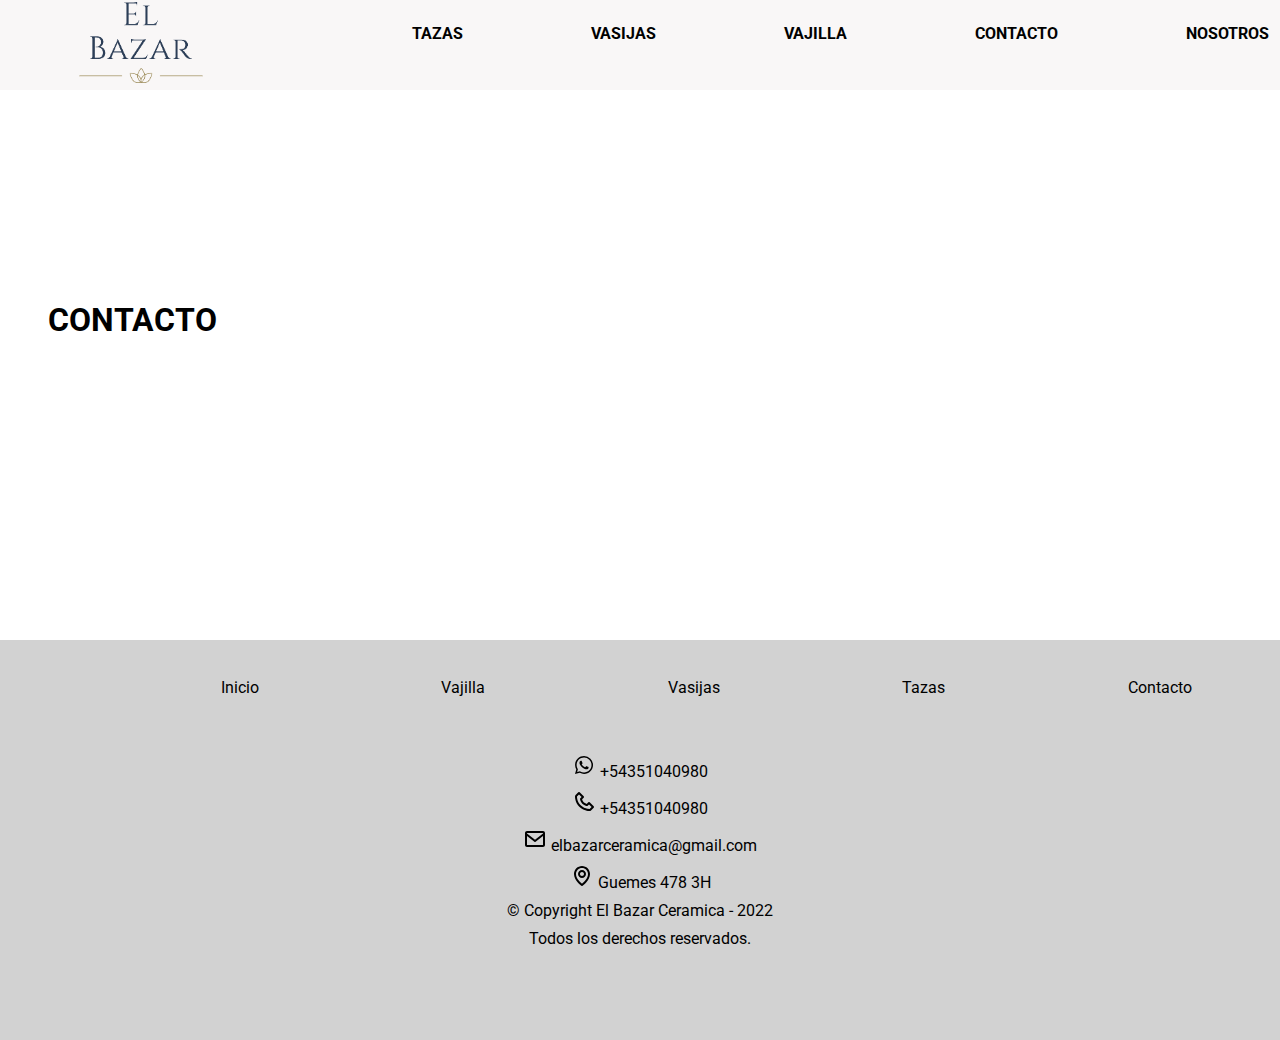
<file: contacto.html>
<!DOCTYPE html>
<html lang="es">
<head>
    <meta charset="UTF-8">
    <meta http-equiv="X-UA-Compatible" content="IE=edge">
    <meta name="description" content="width=device-width, initial-scale=1.0">
    <title>EL BAZAR CERAMICA</title>

    <!-- ENLACES -->
    <!-- Estilos CSS -->
    <link rel="stylesheet" href="./estilos/main.css">
    <link rel="stylesheet" href="./estilos/index.css">
    <!-- Fuentes -->
    <link href="https://fonts.googleapis.com/css2?family=Roboto:wght@100&display=swap" rel="stylesheet">
    <link href="https://fonts.googleapis.com/css2?family=Cinzel&display=swap" rel="stylesheet">
    <!-- Bootstrap -->
    

</head>
<body>    
    <!-- BARRA DE NAVEGACION -->
    <header>        
        <nav>
            <ul class="nav__contenedor">
                <a href="./index.html"><img src="./images/logochico.png" alt="logo el bazar" class="nav__img--size"></a>                
                <li><a href="./tazas.html">TAZAS</a></li>
                <li><a href="./vasijas.html">VASIJAS</a></li>
                <li><a href="./vajilla.html">VAJILLA</a></li>                
                <li><a href="./contacto.html">CONTACTO</a></li>
                <li><a href="./nosotros.html">NOSOTROS</a></li>
            </ul>            
        </nav>
    </header>

    <!-- MAIN -->

    <main>

    

        <section class="contenedor--descuentos">
            <h1>CONTACTO</h1>
            
        </section>
    

    </main>

    <!-- FOOTER -->

    <footer class="footer--contenedor">

    <!-- Links -->

        <div class="footer--div">
            <a href="./index.html" class="footer--div">Inicio</a>
            <a href="./vajilla" class="footer--div">Vajilla</a>
            <a href="./vasijas.html" class="footer--div">Vasijas<iv>
            <a href="./tazas.html" class="footer--div">Tazas</a>
            <a href="./contacto.html" class="footer--div">Contacto</a>
            <a href="./nosotros.html" class="footer--div"></a>
        </div>
            
        
        

    <!-- Contacto -->
        
            <div class="footer--links"><img src="./images/bxl-whatsapp.svg" alt="whatsapp"> +54351040980</div>
            <div class="footer--links"><img src="./images/bx-phone.svg" alt="telefono"> +54351040980</div>            
            <div class="footer--links"><img src="./images/bx-envelope.svg" alt="correo electronico"> elbazarceramica@gmail.com</div>            
            <div class="footer--links"><img src="./images/bx-map.svg" alt="localizacion"> Guemes 478 3H</div>
        

    <!-- Copyright -->
        
            <div class="footer--links">© Copyright El Bazar Ceramica - 2022</div>
            <div class="footer--links">Todos los derechos reservados.</div>
        
            

    </footer>
    

</body>
</html>
</file>
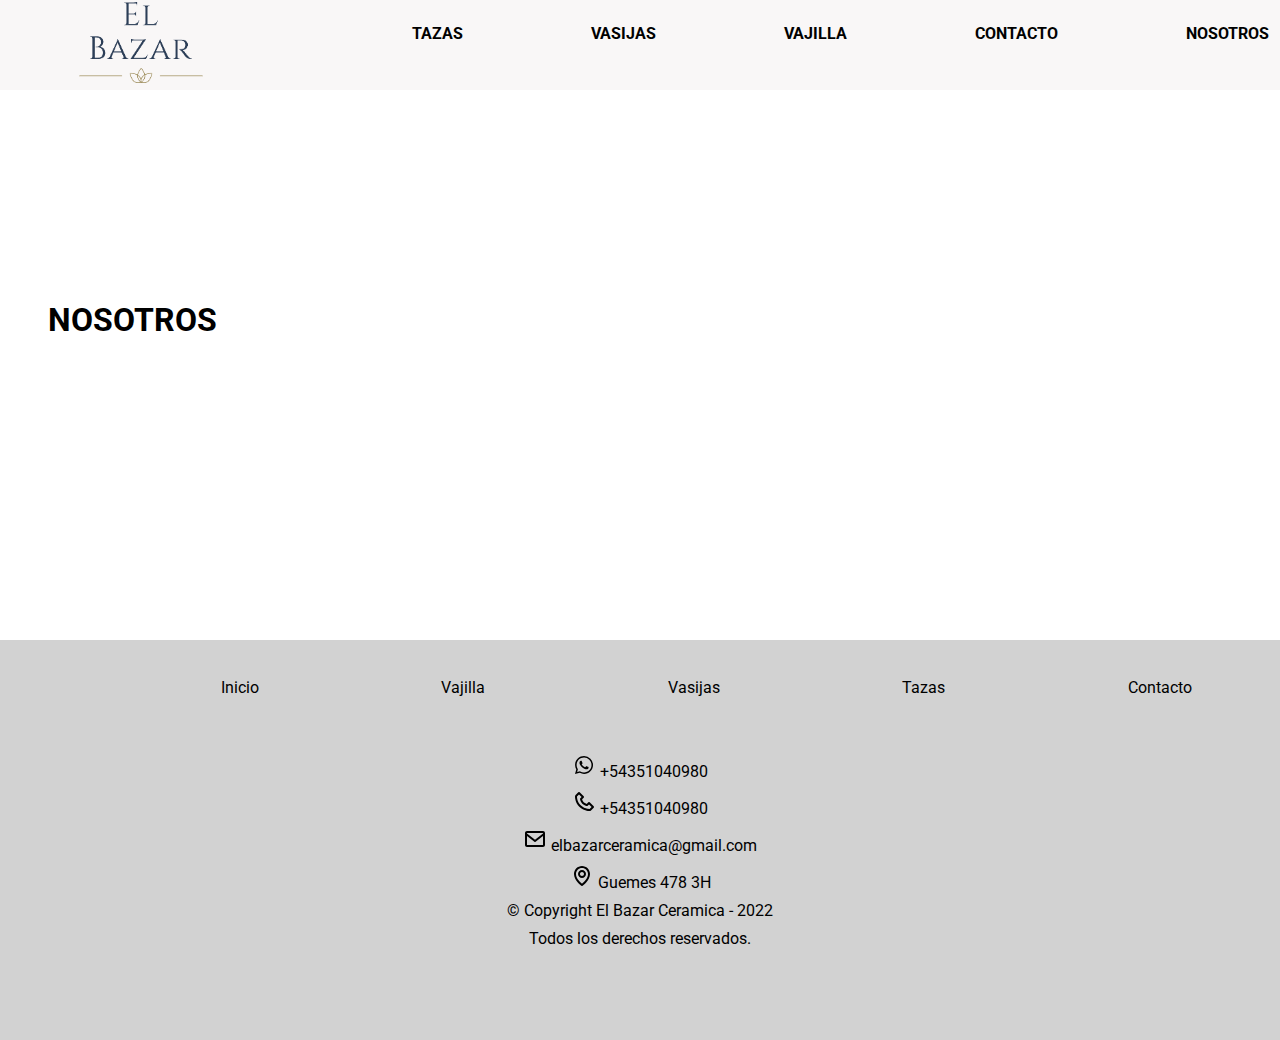
<file: nosotros.html>
<!DOCTYPE html>
<html lang="es">
<head>
    <meta charset="UTF-8">
    <meta http-equiv="X-UA-Compatible" content="IE=edge">
    <meta name="description" content="width=device-width, initial-scale=1.0">
    <title>EL BAZAR CERAMICA</title>

    <!-- ENLACES -->
    <!-- Estilos CSS -->
    <link rel="stylesheet" href="./estilos/main.css">
    <link rel="stylesheet" href="./estilos/index.css">
    <!-- Fuentes -->
    <link href="https://fonts.googleapis.com/css2?family=Roboto:wght@100&display=swap" rel="stylesheet">
    <link href="https://fonts.googleapis.com/css2?family=Cinzel&display=swap" rel="stylesheet">
    <!-- Bootstrap -->
    

</head>
<body>    
    <!-- BARRA DE NAVEGACION -->
    <header>        
        <nav>
            <ul class="nav__contenedor">
                <a href="./index.html"><img src="./images/logochico.png" alt="logo el bazar" class="nav__img--size"></a>                
                <li><a href="./tazas.html">TAZAS</a></li>
                <li><a href="./vasijas.html">VASIJAS</a></li>
                <li><a href="./vajilla.html">VAJILLA</a></li>                
                <li><a href="./contacto.html">CONTACTO</a></li>
                <li><a href="./nosotros.html">NOSOTROS</a></li>
            </ul>            
        </nav>
    </header>

    <!-- MAIN -->

    <main>

        <section class="contenedor--descuentos">
            <h1>NOSOTROS</h1>
            
        </section>
    

    </main>

    <!-- FOOTER -->

    <footer class="footer--contenedor">

    <!-- Links -->

        <div class="footer--div">
            <a href="./index.html" class="footer--div">Inicio</a>
            <a href="./vajilla" class="footer--div">Vajilla</a>
            <a href="./vasijas.html" class="footer--div">Vasijas<iv>
            <a href="./tazas.html" class="footer--div">Tazas</a>
            <a href="./contacto.html" class="footer--div">Contacto</a>
            <a href="./nosotros.html" class="footer--div"></a>
        </div>
            
        
        

    <!-- Contacto -->
        
            <div class="footer--links"><img src="./images/bxl-whatsapp.svg" alt="whatsapp"> +54351040980</div>
            <div class="footer--links"><img src="./images/bx-phone.svg" alt="telefono"> +54351040980</div>            
            <div class="footer--links"><img src="./images/bx-envelope.svg" alt="correo electronico"> elbazarceramica@gmail.com</div>            
            <div class="footer--links"><img src="./images/bx-map.svg" alt="localizacion"> Guemes 478 3H</div>
        

    <!-- Copyright -->
        
            <div class="footer--links">© Copyright El Bazar Ceramica - 2022</div>
            <div class="footer--links">Todos los derechos reservados.</div>
        
            

    </footer>
    

</body>
</html>
</file>
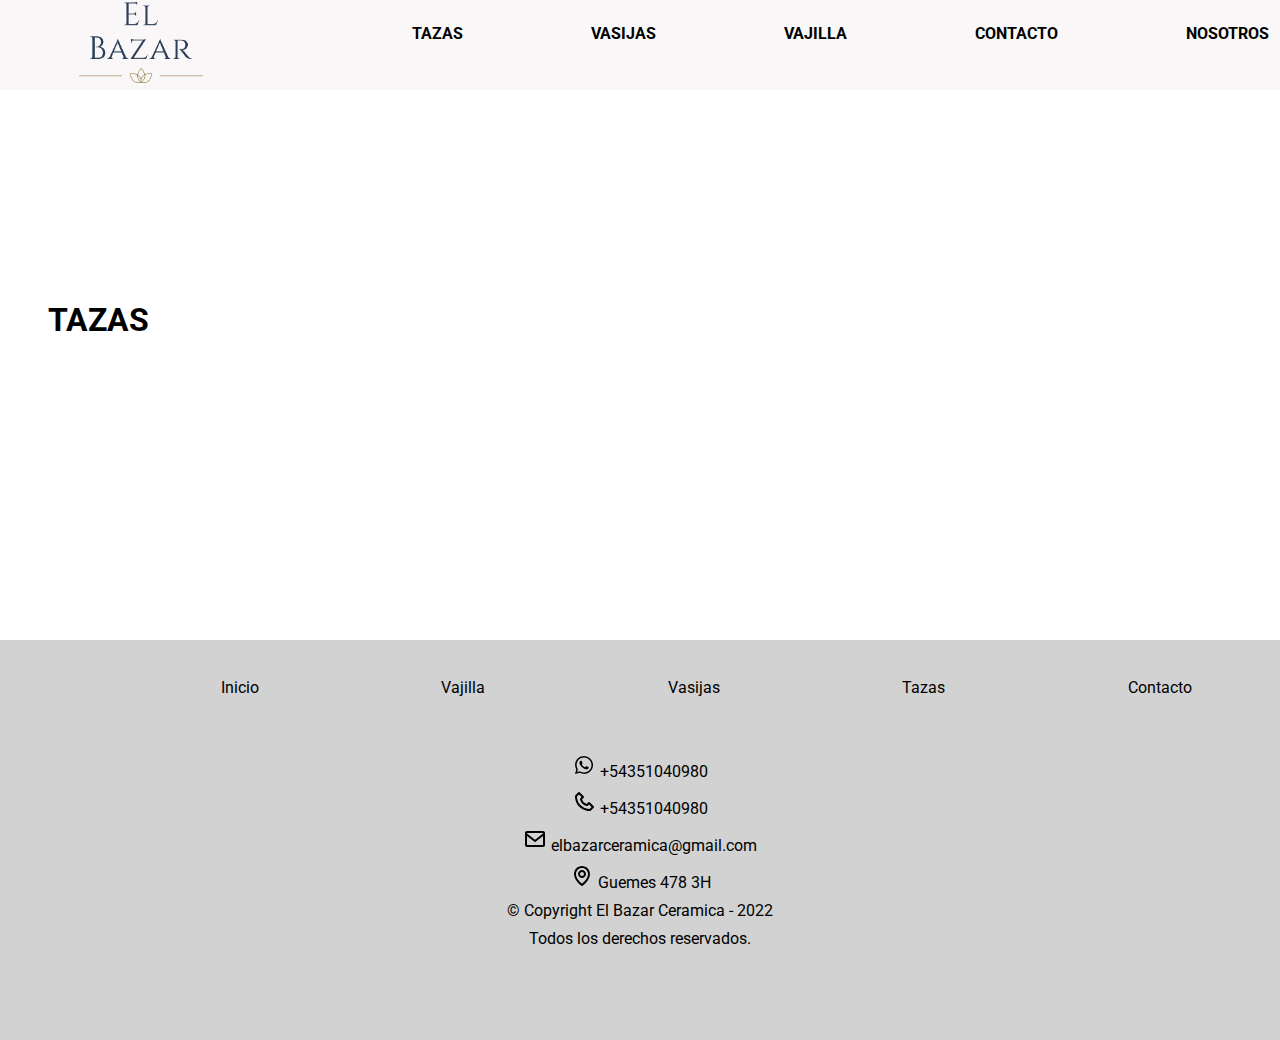
<file: tazas.html>
<!DOCTYPE html>
<html lang="es">
<head>
    <meta charset="UTF-8">
    <meta http-equiv="X-UA-Compatible" content="IE=edge">
    <meta name="description" content="width=device-width, initial-scale=1.0">
    <title>EL BAZAR CERAMICA</title>

    <!-- ENLACES -->
    <!-- Estilos CSS -->
    <link rel="stylesheet" href="./estilos/main.css">
    <link rel="stylesheet" href="./estilos/index.css">
    <!-- Fuentes -->
    <link href="https://fonts.googleapis.com/css2?family=Roboto:wght@100&display=swap" rel="stylesheet">
    <link href="https://fonts.googleapis.com/css2?family=Cinzel&display=swap" rel="stylesheet">
    <!-- Bootstrap -->
    

</head>
<body>    
    <!-- BARRA DE NAVEGACION -->
    <header>        
        <nav>
            <ul class="nav__contenedor">
                <a href="./index.html"><img src="./images/logochico.png" alt="logo el bazar" class="nav__img--size"></a>                
                <li><a href="./tazas.html">TAZAS</a></li>
                <li><a href="./vasijas.html">VASIJAS</a></li>
                <li><a href="./vajilla.html">VAJILLA</a></li>                
                <li><a href="./contacto.html">CONTACTO</a></li>
                <li><a href="./nosotros.html">NOSOTROS</a></li>
            </ul>            
        </nav>
    </header>

    <!-- MAIN -->

    <main>

        <section class="contenedor--descuentos">
            <h1>TAZAS</h1>
            
        </section>
    

    </main>

    <!-- FOOTER -->

    <footer class="footer--contenedor">

    <!-- Links -->

        <div class="footer--div">
            <a href="./index.html" class="footer--div">Inicio</a>
            <a href="./vajilla" class="footer--div">Vajilla</a>
            <a href="./vasijas.html" class="footer--div">Vasijas<iv>
            <a href="./tazas.html" class="footer--div">Tazas</a>
            <a href="./contacto.html" class="footer--div">Contacto</a>
            <a href="./nosotros.html" class="footer--div"></a>
        </div>
            
        
        

    <!-- Contacto -->
        
            <div class="footer--links"><img src="./images/bxl-whatsapp.svg" alt="whatsapp"> +54351040980</div>
            <div class="footer--links"><img src="./images/bx-phone.svg" alt="telefono"> +54351040980</div>            
            <div class="footer--links"><img src="./images/bx-envelope.svg" alt="correo electronico"> elbazarceramica@gmail.com</div>            
            <div class="footer--links"><img src="./images/bx-map.svg" alt="localizacion"> Guemes 478 3H</div>
        

    <!-- Copyright -->
        
            <div class="footer--links">© Copyright El Bazar Ceramica - 2022</div>
            <div class="footer--links">Todos los derechos reservados.</div>
        
            

    </footer>
    

</body>
</html>
</file>
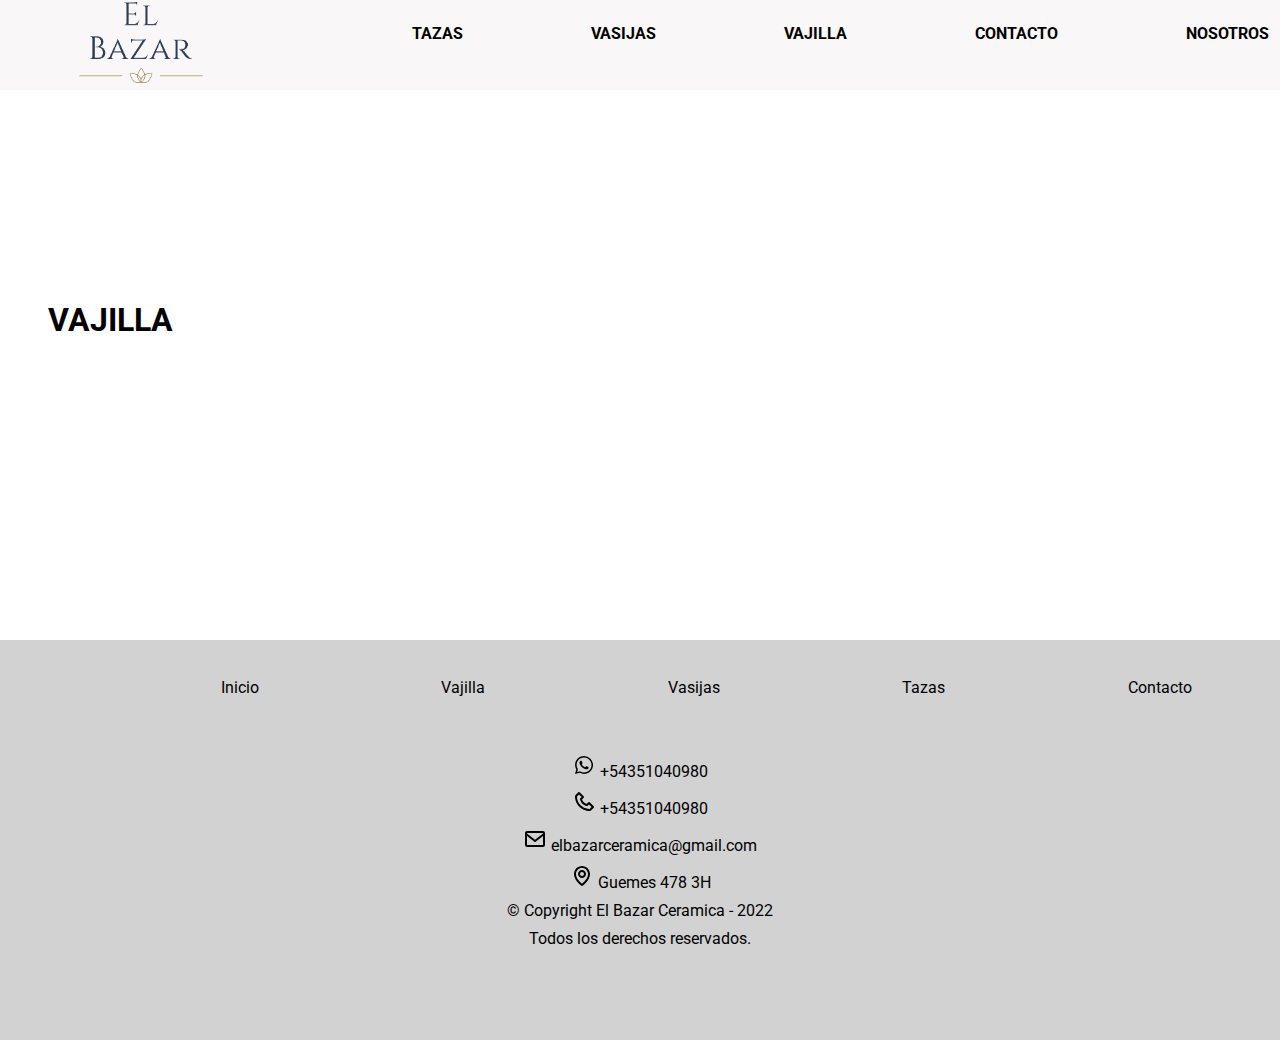
<file: vajilla.html>
<!DOCTYPE html>
<html lang="es">
<head>
    <meta charset="UTF-8">
    <meta http-equiv="X-UA-Compatible" content="IE=edge">
    <meta name="description" content="width=device-width, initial-scale=1.0">
    <title>EL BAZAR CERAMICA</title>

    <!-- ENLACES -->
    <!-- Estilos CSS -->
    <link rel="stylesheet" href="./estilos/main.css">
    <link rel="stylesheet" href="./estilos/index.css">
    <!-- Fuentes -->
    <link href="https://fonts.googleapis.com/css2?family=Roboto:wght@100&display=swap" rel="stylesheet">
    <link href="https://fonts.googleapis.com/css2?family=Cinzel&display=swap" rel="stylesheet">
    <!-- Bootstrap -->
    

</head>
<body>    
    <!-- BARRA DE NAVEGACION -->
    <header>        
        <nav>
            <ul class="nav__contenedor">
                <a href="./index.html"><img src="./images/logochico.png" alt="logo el bazar" class="nav__img--size"></a>                
                <li><a href="./tazas.html">TAZAS</a></li>
                <li><a href="./vasijas.html">VASIJAS</a></li>
                <li><a href="./vajilla.html">VAJILLA</a></li>                
                <li><a href="./contacto.html">CONTACTO</a></li>
                <li><a href="./nosotros.html">NOSOTROS</a></li>
            </ul>            
        </nav>
    </header>

    <!-- MAIN -->

    <main>

        <section class="contenedor--descuentos">
            <h1>VAJILLA</h1>
            
        </section>
    

    </main>

    <!-- FOOTER -->

    <footer class="footer--contenedor">

    <!-- Links -->

        <div class="footer--div">
            <a href="./index.html" class="footer--div">Inicio</a>
            <a href="./vajilla" class="footer--div">Vajilla</a>
            <a href="./vasijas.html" class="footer--div">Vasijas<iv>
            <a href="./tazas.html" class="footer--div">Tazas</a>
            <a href="./contacto.html" class="footer--div">Contacto</a>
            <a href="./nosotros.html" class="footer--div"></a>
        </div>
            
        
        

    <!-- Contacto -->
        
            <div class="footer--links"><img src="./images/bxl-whatsapp.svg" alt="whatsapp"> +54351040980</div>
            <div class="footer--links"><img src="./images/bx-phone.svg" alt="telefono"> +54351040980</div>            
            <div class="footer--links"><img src="./images/bx-envelope.svg" alt="correo electronico"> elbazarceramica@gmail.com</div>            
            <div class="footer--links"><img src="./images/bx-map.svg" alt="localizacion"> Guemes 478 3H</div>
        

    <!-- Copyright -->
        
            <div class="footer--links">© Copyright El Bazar Ceramica - 2022</div>
            <div class="footer--links">Todos los derechos reservados.</div>
        
            

    </footer>
    

</body>
</html>
</file>
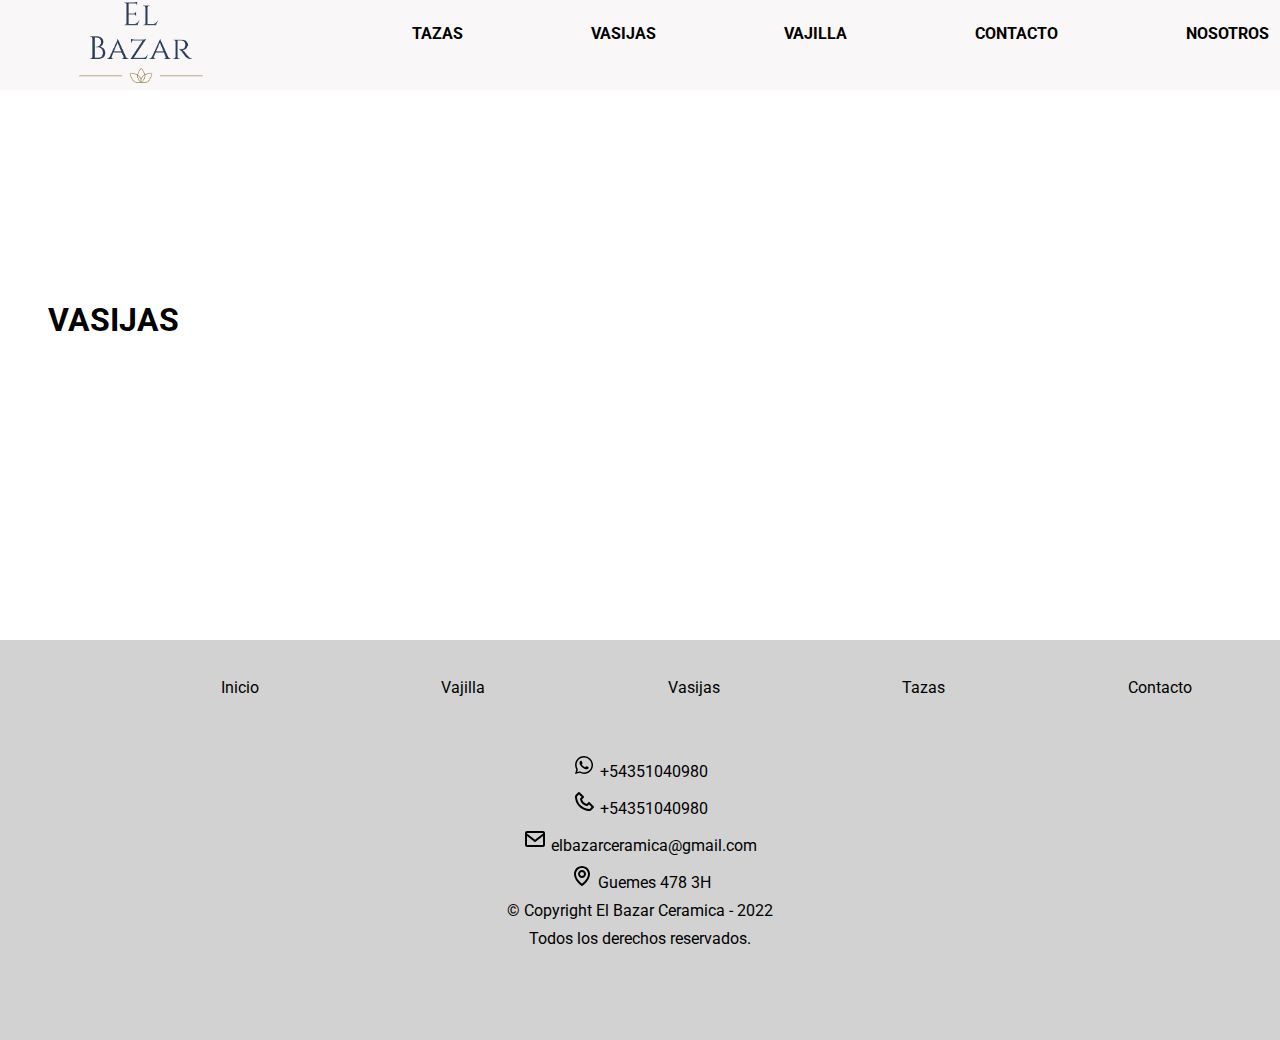
<file: vasijas.html>
<!DOCTYPE html>
<html lang="es">
<head>
    <meta charset="UTF-8">
    <meta http-equiv="X-UA-Compatible" content="IE=edge">
    <meta name="description" content="width=device-width, initial-scale=1.0">
    <title>EL BAZAR CERAMICA</title>

    <!-- ENLACES -->
    <!-- Estilos CSS -->
    <link rel="stylesheet" href="./estilos/main.css">
    <link rel="stylesheet" href="./estilos/index.css">
    <!-- Fuentes -->
    <link href="https://fonts.googleapis.com/css2?family=Roboto:wght@100&display=swap" rel="stylesheet">
    <link href="https://fonts.googleapis.com/css2?family=Cinzel&display=swap" rel="stylesheet">
    <!-- Bootstrap -->
    

</head>
<body>    
    <!-- BARRA DE NAVEGACION -->
    <header>        
        <nav>
            <ul class="nav__contenedor">
                <a href="./index.html"><img src="./images/logochico.png" alt="logo el bazar" class="nav__img--size"></a>                
                <li><a href="./tazas.html">TAZAS</a></li>
                <li><a href="./vasijas.html">VASIJAS</a></li>
                <li><a href="./vajilla.html">VAJILLA</a></li>                
                <li><a href="./contacto.html">CONTACTO</a></li>
                <li><a href="./nosotros.html">NOSOTROS</a></li>
            </ul>            
        </nav>
    </header>

    <!-- MAIN -->

    <main>

        <section class="contenedor--descuentos">
            <h1>VASIJAS</h1>
            
        </section>
    

    </main>

    

    <!-- FOOTER -->

    <footer class="footer--contenedor">

    <!-- Links -->

        <div class="footer--div">
            <a href="./index.html" class="footer--div">Inicio</a>
            <a href="./vajilla" class="footer--div">Vajilla</a>
            <a href="./vasijas.html" class="footer--div">Vasijas<iv>
            <a href="./tazas.html" class="footer--div">Tazas</a>
            <a href="./contacto.html" class="footer--div">Contacto</a>
            <a href="./nosotros.html" class="footer--div"></a>
        </div>
            
        
        

    <!-- Contacto -->
        
            <div class="footer--links"><img src="./images/bxl-whatsapp.svg" alt="whatsapp"> +54351040980</div>
            <div class="footer--links"><img src="./images/bx-phone.svg" alt="telefono"> +54351040980</div>            
            <div class="footer--links"><img src="./images/bx-envelope.svg" alt="correo electronico"> elbazarceramica@gmail.com</div>            
            <div class="footer--links"><img src="./images/bx-map.svg" alt="localizacion"> Guemes 478 3H</div>
        

    <!-- Copyright -->
        
            <div class="footer--links">© Copyright El Bazar Ceramica - 2022</div>
            <div class="footer--links">Todos los derechos reservados.</div>
        
            

    </footer>
    

</body>
</html>
</file>
<file: estilos/main.css>
*{
    margin: 0;
    padding: 0;
    box-sizing: border-box;
    font-family: 'Roboto', sans-serif;
    text-decoration: none;
    list-style: none;
    color: black;
    
}

body{
    background-color: #FFFFFF;
}


/* - BARRA DE NAVEGACION - */

header{
    background-color: #F9F7F7;
    width: 100%;
    height: 10%;
    clear: both;
    content: '';
    display: table;
    position: fixed;
    z-index: 1;
}

header :hover{
    color:rgb(196, 171, 32);
    
}


nav ul li{
    margin-left: 10%;
    margin-top: 0.87%;
    padding: 1% 0;
    float: left;
    position: relative;
    

}

nav ul li a{
    
    font-weight: bold;
}

nav ul li a ::before{
    width: 100%;
    position: absolute;
}

.nav__img--size{
    width: 130px;
    float: left;
    margin-left: 6%;
    margin-right: 6%;
}



/* - FOOTER - */

.footer--contenedor{
    display: flex;
    flex-direction: column;
    width: 100%;
    height: 25em;
    align-items: center;
    background-color: #b0b0b090;
    
}

.footer--links{
    align-items: center;
    margin: 0.35%;
}

/* .footer--copyright{
    margin-top: 1%;
    align-items: center;
    align-content: center;
    justify-content: center;
} */

.footer--div{
    display: inline;
    width: 100%;
    margin-left: 4%;
    margin-right: 4%;
    margin-bottom: 4%;
    margin-top: 3%;
    padding-left: 7%;
    
    
}
</file>
<file: estilos/index.css>
/* -- SECCION PORTADA -- */

/* .contenedor--portada{
    
    width: 80%;
    height: 80%; 
    justify-content: center;
    
} */

.div__img--portada{
    
    width: 95em;
    height: 50em;
    padding-left: 2em;
    padding-right: 2em;
    margin-bottom: 1%;

} 

.h1--fuente{
    font-family: 'Cinzel', serif;
    font-size: 6em;
    text-align: center;
    color: black;
    
}

.h1--posicion{
    text-align: center;
    position: absolute;
    top: 70%;
    left: 50%;
    transform: translate(-50%, -50%);
    
} 

.h3--fuente{
    
    text-align: center;
    font-size: 2em;
    color: black;    
    
}


.h3--posicion{
    text-align: center;
    position: absolute;
    top: 81%;
    left: 50%;
    transform: translate(-50%, -50%);
    
} 



/* SECCION DESCUENTOS */

.contenedor--descuentos{

    display: flex;
    flex-direction: row;
    width: 90em;
    height: 40em;
    margin-left: 3em;
    margin-right: 2em;
    align-items: center;
    
    
    
}

.div--descuentos{
    
    margin: 2.5%;
    
} 

.img--descuentos{

    height: 30em;
}

/* SECCION ICONOS */

.contenedor--iconos{
    display: flex;
    flex-direction: row;
    width: 95em;
    height: 20em;
    padding-left: 2em;
    padding-right: 2em;
    align-items: center;
    
    
}

.div--iconos{
    
    margin: 12%;
    
}
</file>
